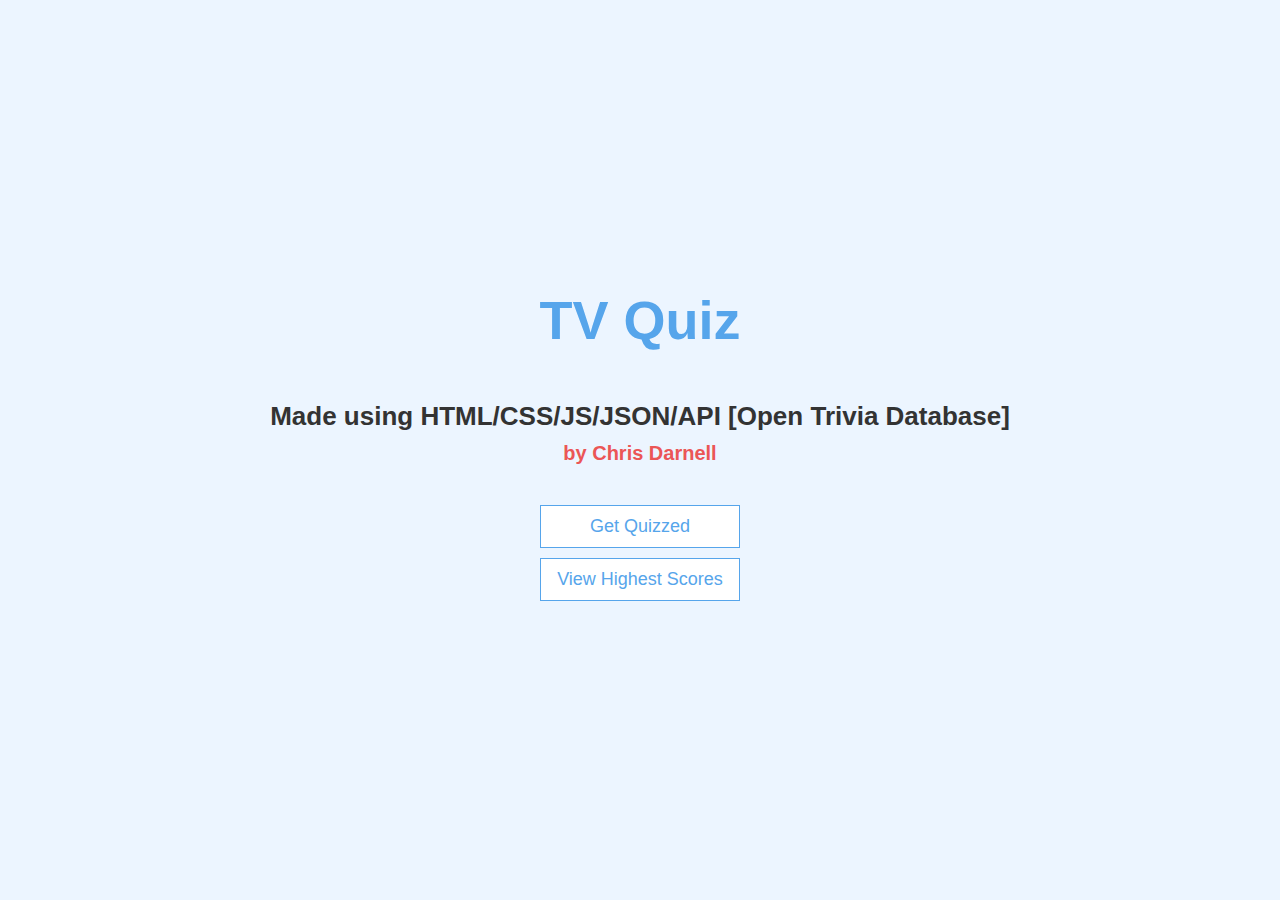
<file: index.html>
<!DOCTYPE html>
<html lang="en">
<head>
    <meta charset="UTF-8" />
    <meta name="viewport" content="width=device-width, initial-scale=1.0">
    <title>Quiz Yourself!</title>
    <link rel="stylesheet" href="app.css">
</head>
<body>
    <div class="container">
        <div id="home" class="flex-center flex-column">
            <h1>TV Quiz</h1>
            <h5>Made using HTML/CSS/JS/JSON/API [Open Trivia Database]</h5>
            <h6>by Chris Darnell</h6>
            <a class="btn" href="game.html">Get Quizzed</a>
            <a class="btn" href="highscores.html">View Highest Scores</a>
        </div>
    </div>
</body>
</html>
</file>
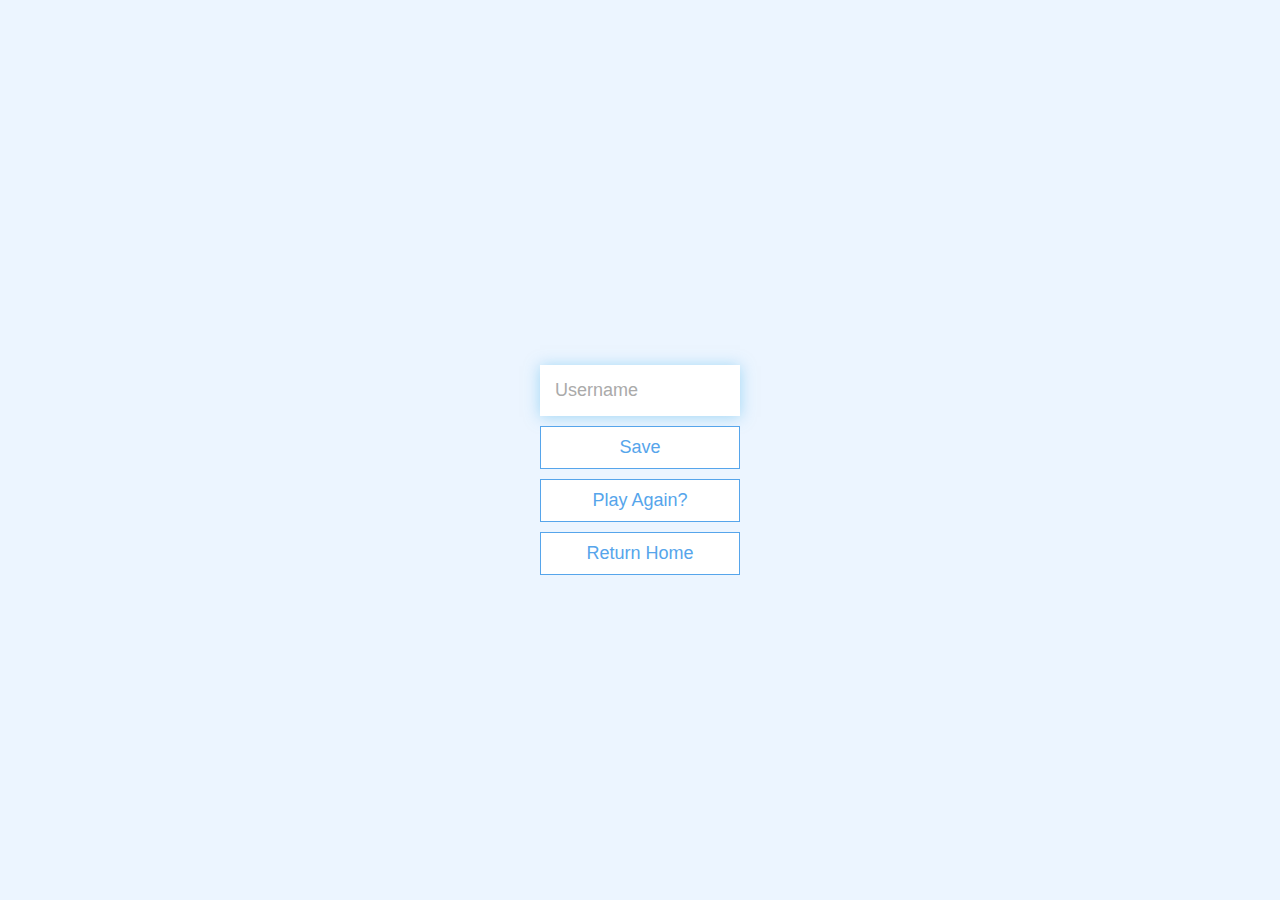
<file: end.html>
<!DOCTYPE html>
<html lang="en">
<head>
    <meta charset="UTF-8 " />
    <meta name="viewport" content="width=device-width, initial-scale=1.0">
    <title>Congratulations!</title>
    <link rel="stylesheet" href="app.css" />
</head>
<body>
    <div class="container">
        <div id="end" class="flex-center flex-column">
            <h1 id="finalScore"></h1>
            <form>
                <input 
                    type="text" 
                    name ="username"
                    id="username"
                    placeholder="Username"
                />
                <button
                    type="submit"
                    class="btn"
                    id="saveScoreBtn"
                    onclick="saveHighScore(event)"
                    disabled
                >
                Save
                </button>
            </form>
            <a class="btn" href="game.html">Play Again?</a>
            <a class="btn" href="">Return Home</a>
        </div>
    </div>
    <script src="end.js"></script>
</body>
</html>
</file>
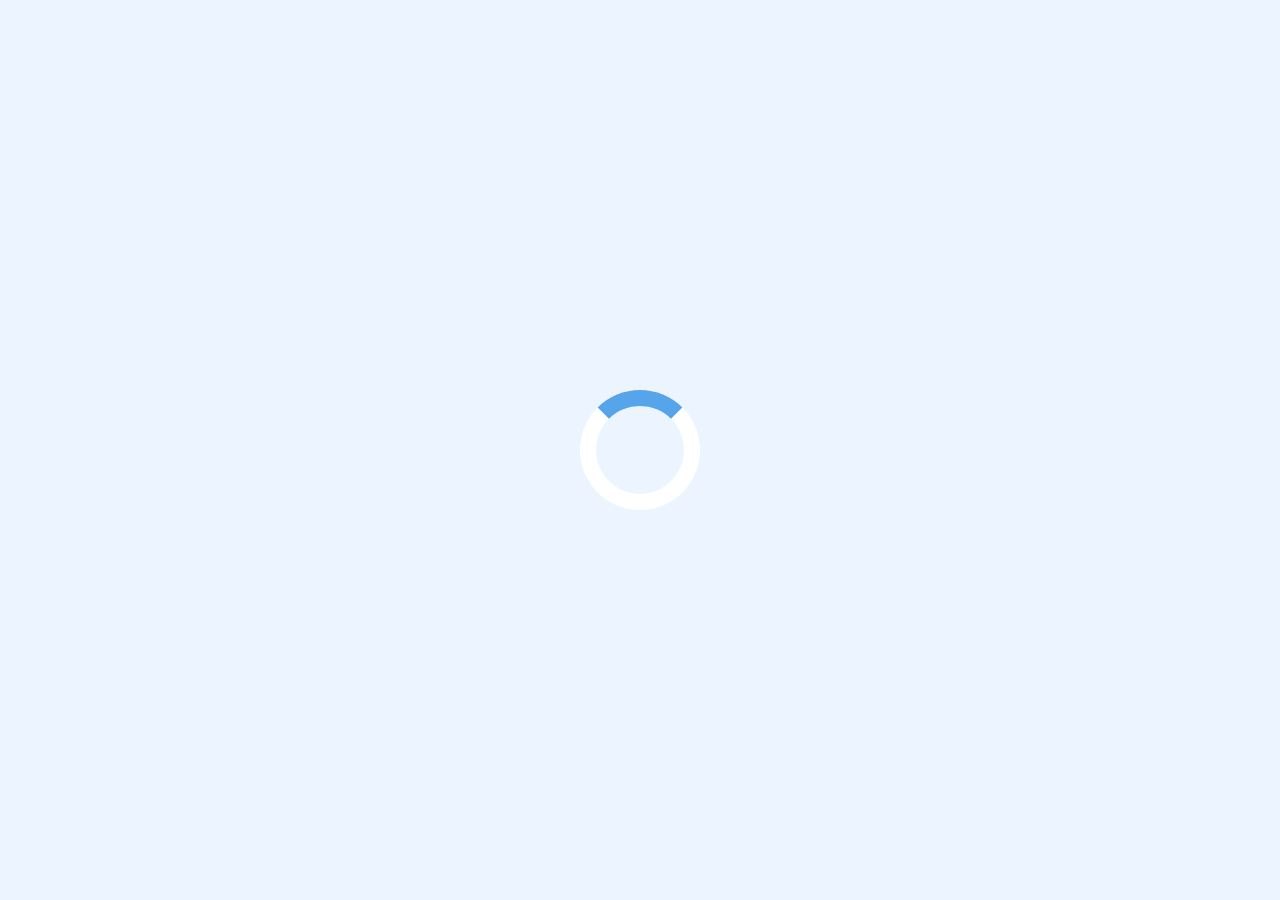
<file: game.html>
<!DOCTYPE html>
<html lang="en">
<head>
    <meta charset="UTF-8" />
    <meta name="viewport" content="width=device-width, initial-scale=1.0">
    <title>Reality TV Quiz - Play</title>
    <link rel="stylesheet" href="app.css">
    <link rel="stylesheet" href="game.css">
</head>
<body>
    <div class="container">
        <div id="loader"></div>
        <div id="game" class="justify-center flex-column hidden">
            <div id="hud">
              <div id="hud-item">
                <p id="progressText" class="hud-prefix">
                  Question
                </p>
                <div id="progressBar">
                  <div id="progressBarFull"></div>
                </div>
              </div>
          <div id="hud-item">
            <p class="hud-prefix">
              Score
            </p>
            <h1 class="hud-main-text" id="score">
              0
            </h1>
          </div>
        </div>
            <h2 id="question"></h2>
            <div class="choice-container">
                <p class="choice-prefix">A</p>
                <p class="choice-text" data-number="1"></p>
            </div>
            <div class="choice-container">
                <p class="choice-prefix">B</p>
                <p class="choice-text" data-number="2"></p>
            </div>
            <div class="choice-container">
                <p class="choice-prefix">C</p>
                <p class="choice-text" data-number="3"></p>
            </div>
            <div class="choice-container">
                <p class="choice-prefix">D</p>
                <p class="choice-text" data-number="4"></p>
            </div>
        </div>
    </div>
    <script src="game.js"></script>
</body>
</html>
</file>
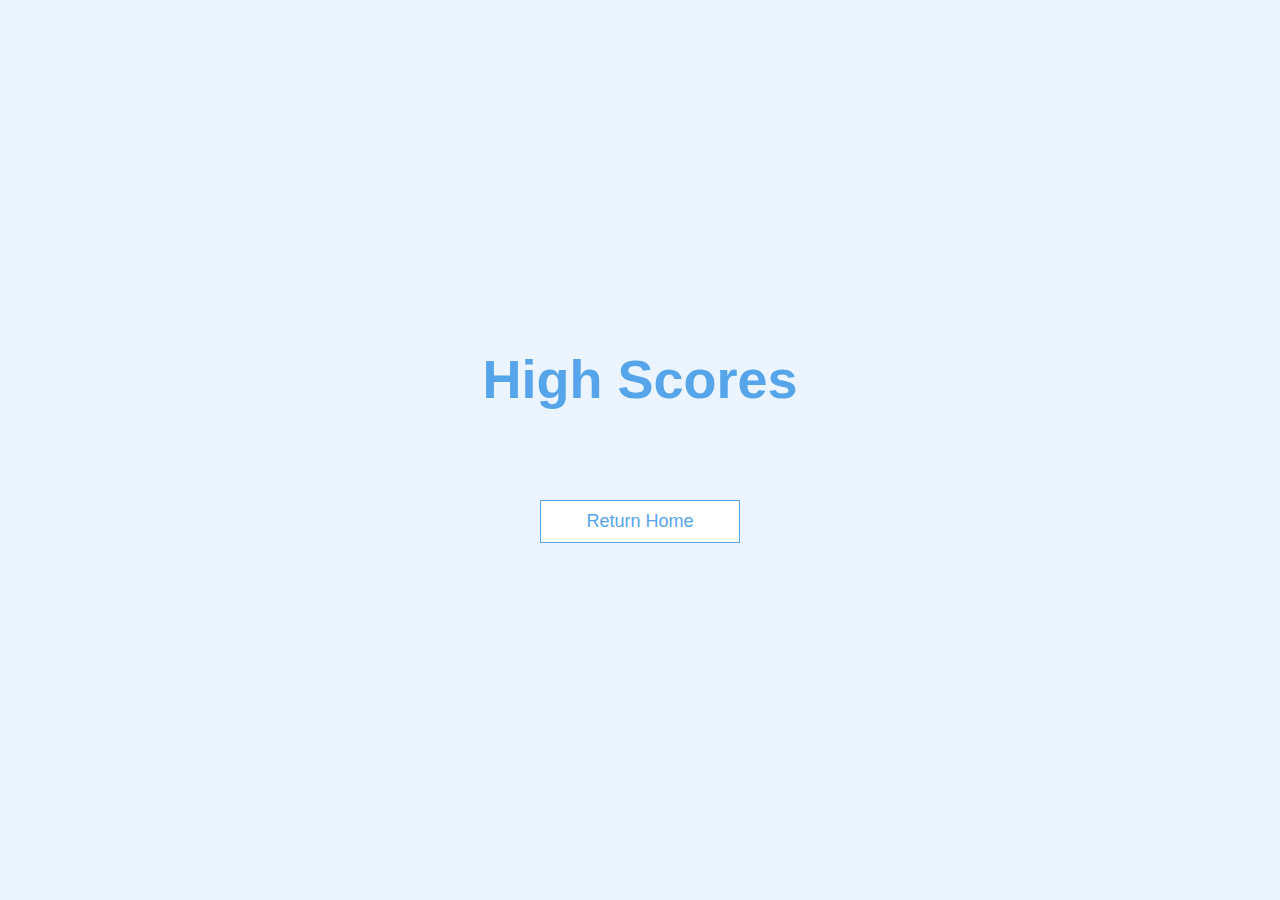
<file: highscores.html>
<!DOCTYPE html>
<html lang="en">
  <head>
    <meta charset="UTF-8" />
    <meta name="viewport" content="width=device-width, initial-scale=1.0" />
    <meta http-equiv="X-UA-Compatible" content="ie=edge" />
    <title>High Scores</title>
    <link rel="stylesheet" href="app.css" />
    <link rel="stylesheet" href="highscores.css" />
  </head>
  <body>
    <div class="container">
      <div id="highScores" class="flex-center flex-column">
        <h1 id="finalScore">High Scores</h1>
        <ul id="highScoresList"></ul>
        <a class="btn" href="/">Return Home</a>
      </div>
    </div>
    <script src="highscores.js"></script>
  </body>
</html>
</file>
<file: app.css>
:root {
  background-color: #ecf5ff;
  font-size: 62.5%;
}

* {
  box-sizing: border-box;
  font-family: Arial, Helvetica, sans-serif;
  margin: 0;
  padding: 0;
  color: #333;
}

h1,
h2,
h3,
h4 {
  margin-bottom: 1rem;
}

h1 {
  font-size: 5.4rem;
  color: #56a5eb;
  margin-bottom: 5rem;
}

h1 > span {
  font-size: 2.4rem;
  font-weight: 500;
}

h2 {
  font-size: 4.2rem;
  margin-bottom: 4rem;
  font-weight: 700;
}

h3 {
  font-size: 2.8rem;
  font-weight: 500;
}

h5 {
  font-size: 2.6rem;
  margin-bottom: 1rem;
}

h6 {
  font-size: 2rem;
  color: #eb5656;
  margin-bottom: 4rem;
}

/* UTILITIES */

.container {
  width: 100vw;
  height: 100vh;
  display: flex;
  justify-content: center;
  align-items: center;
  max-width: 80rem;
  margin: 0 auto;
  padding: 2rem;
}

.container > * {
  width: 100%;
}

.flex-column {
  display: flex;
  flex-direction: column;
}

.flex-center {
  justify-content: center;
  align-items: center;
}

.justify-center {
  justify-content: center;
}

.text-center {
  text-align: center;
}

.hidden {
  display: none;
}

/* BUTTONS */
.btn {
  font-size: 1.8rem;
  padding: 1rem 0;
  width: 20rem;
  text-align: center;
  border: 0.1rem solid #56a5eb;
  margin-bottom: 1rem;
  text-decoration: none;
  color: #56a5eb;
  background-color: white;
}

.btn:hover {
  cursor: pointer;
  box-shadow: 0 0.4rem 1.4rem 0 rgba(86, 185, 235, 0.5);
  transform: translateY(-0.1rem);
  transition: transform 150ms;
}

.btn[disabled]:hover {
  cursor: not-allowed;
  box-shadow: none;
  transform: none;
}

/* FORMS */
form {
  width: 100%;
  display: flex;
  flex-direction: column;
  align-items: center;
}

input {
  margin-bottom: 1rem;
  width: 20rem;
  padding: 1.5rem;
  font-size: 1.8rem;
  border: none;
  box-shadow: 0 0.1rem 1.4rem 0 rgba(86, 185, 235, 0.5);
}

input::placeholder {
  color: #aaa;
}
</file>
<file: game.css>
.choice-container {
    display: flex;
    margin-bottom: 0.5rem;
    width: 100%;
    font-size: 1.8rem;
    border: 0.1rem solid rgb(86, 165, 235, 0.25);
    background-color: white;
  }
  
  .choice-container:hover {
    cursor: pointer;
    box-shadow: 0 0.4rem 1.4rem 0 rgba(86, 185, 235, 0.5);
    transform: translateY(-0.1rem);
    transition: transform 150ms;
  }
  
  .choice-prefix {
    padding: 1.5rem 2.5rem;
    background-color: #56a5eb;
    color: white;
  }
  
  .choice-text {
    padding: 1.5rem;
    width: 100%;
  }

  .correct {
    background-color: #28a745;
  }

  .incorrect {
    background-color: #dc3545;
  }

  /* HUD */

#hud {
  display: flex;
  justify-content: space-between;
}

.hud-prefix {
  text-align: center;
  font-size: 2rem;
}

.hud-main-text {
  text-align: center;
}

#progressBar {
  width: 20rem;
  height: 4rem;
  border: 0.3rem solid #56a5eb;
  margin-top: 1.5rem;
}

#progressBarFull {
  height: 3.4rem;
  background-color: #56a5eb;
  width: 0%;
}

/* Loader */


#loader {
  border: 1.6rem solid white;
  border-radius: 50%;
  border-top: 1.6rem solid #56a5eb;
  width: 12rem;
  height: 12rem;
  animation: spin 2s linear infinite;
}

@keyframes spin {
  0% {
    transform: rotate(0deg);
  }
  100% {
    transform: rotate(360deg);
  }
}
</file>
<file: highscores.css>
#highScoresList {
    list-style: none;
    padding-left: 0;
    margin-bottom: 4rem;
  }
  
  .high-score {
    font-size: 2.8rem;
    margin-bottom: 0.5rem;
  }
  
  .high-score:hover {
    transform: scale(1.025);
  }
</file>
